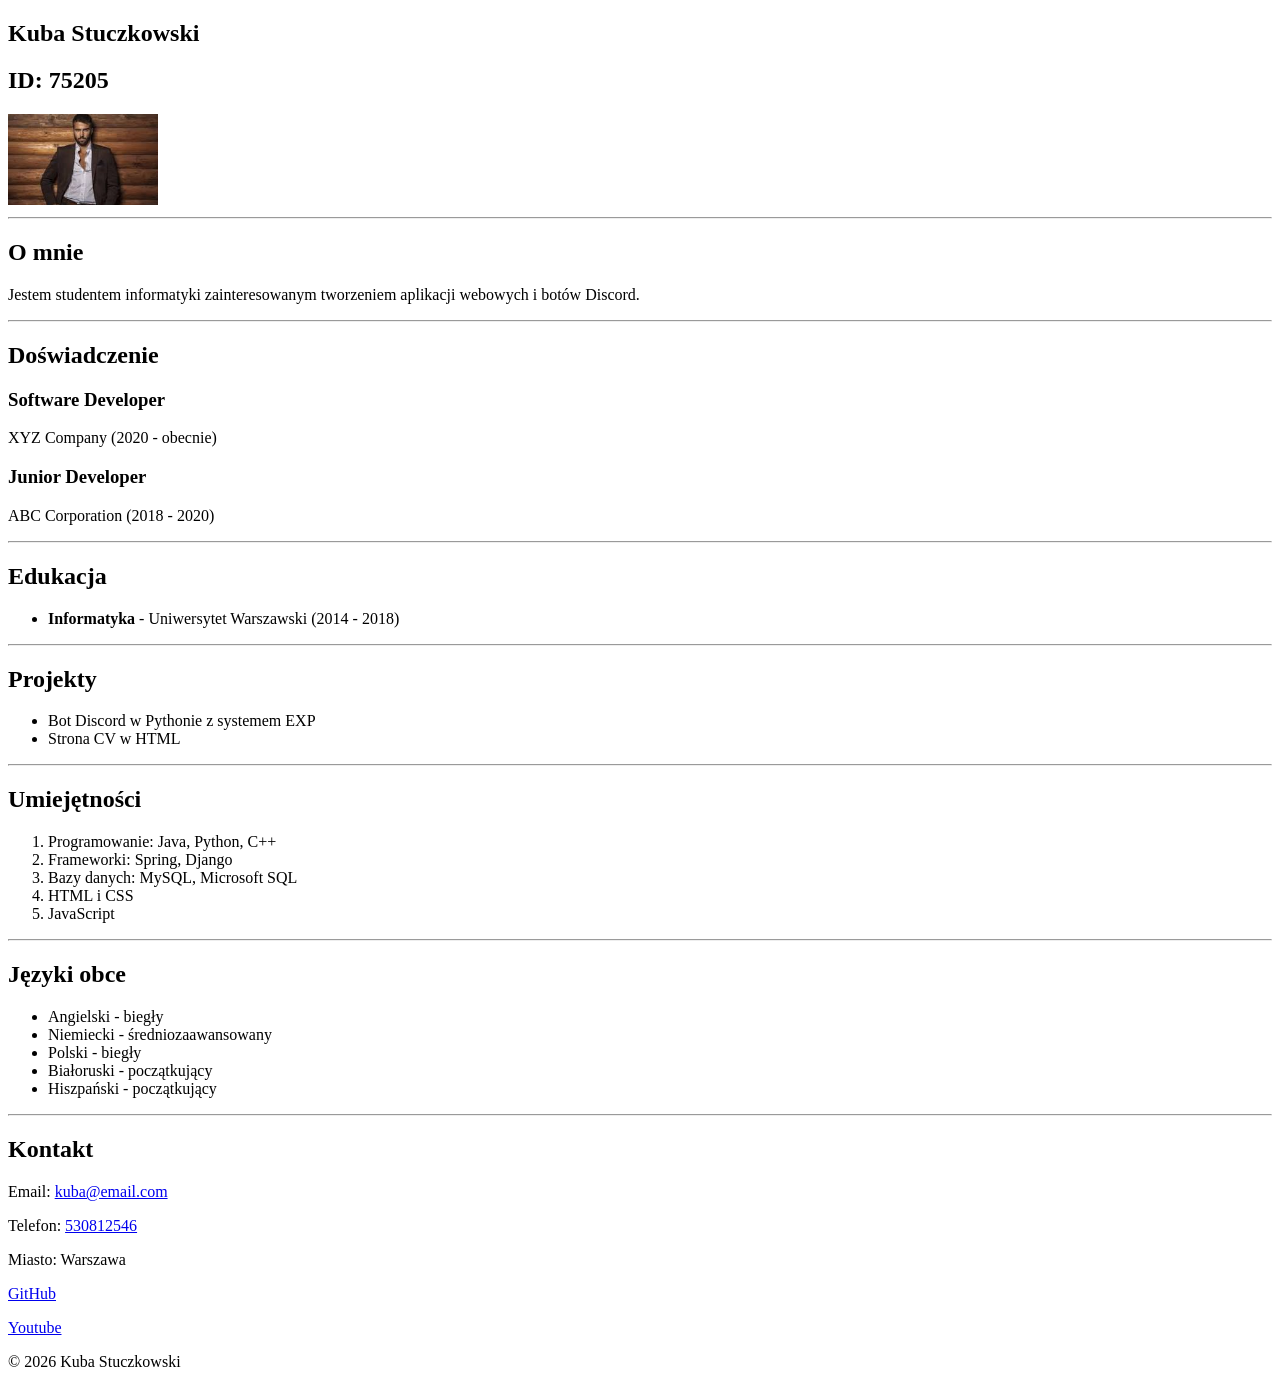
<file: index.html>
<!DOCTYPE html>
<html lang="pl">
<head>
    <meta charset="UTF-8">
    <meta name="viewport" content="width=device-width, initial-scale=1.0">
    <title>Kuba Stuczkowski 75205 CV</title>
</head>
<body>
    <header>
        <section>
            <h1>Kuba Stuczkowski</h1>
            <h2>ID: 75205</h2>
            <img src="PL75205_zdj.jpeg" alt="Zdjęcie Kuby Stuczkowskiego" width="150">
        </section>
    </header>
    <main>
        <hr>
        <section>
    <h2>O mnie</h2>
    <p>Jestem studentem informatyki zainteresowanym tworzeniem aplikacji webowych i botów Discord.</p>
</section>
        <hr>
        <section>
    <h2>Doświadczenie</h2>

    <article>
        <h3>Software Developer</h3>
        <p>XYZ Company (2020 - obecnie)</p>
    </article>

    <article>
        <h3>Junior Developer</h3>
        <p>ABC Corporation (2018 - 2020)</p>
    </article>
</section>
<hr>
        <section>
            <h2>Edukacja</h2>
            <ul>
                <li><strong>Informatyka</strong> - Uniwersytet Warszawski (2014 - 2018)</li>
            </ul>
        </section>
<hr>
        <section>
    <h2>Projekty</h2>
    <ul>
        <li>Bot Discord w Pythonie z systemem EXP</li>
        <li>Strona CV w HTML</li>
    </ul>
</section>
        <hr>
        <section>
            <h2>Umiejętności</h2>
           <ol>
    <li>Programowanie: Java, Python, C++</li>
    <li>Frameworki: Spring, Django</li>
    <li>Bazy danych: MySQL, Microsoft SQL</li>
    <li>HTML i CSS</li>
    <li>JavaScript</li>
</ol>
        </section>
<hr>
        <section>
            <h2>Języki obce</h2>
            <ul>
                <li>Angielski - biegły</li>
                <li>Niemiecki - średniozaawansowany</li>
                <li>Polski - biegły</li>
                <li>Białoruski - początkujący</li>
                <li>Hiszpański - początkujący</li>
            </ul>
        </section>
        <hr>
            <section>
    <h2>Kontakt</h2>
    <p>Email: <a href="mailto:kuba@email.com">kuba@email.com</a></p>
    <p>Telefon: <a href="tel:530812546">530812546</a></p>
    <p>Miasto: Warszawa</p>
    <p>
        <a href="https://github.com/PL75205" target="_blank" rel="noopener noreferrer">GitHub</a>
    </p>
    <p>
        <a href="https://youtube.com" target="_blank" rel="noopener noreferrer">Youtube</a>
    </p>
</section>
            <footer>
    <p>© 2026 Kuba Stuczkowski</p>
</footer>
    </main>

</body>
</html>
</file>
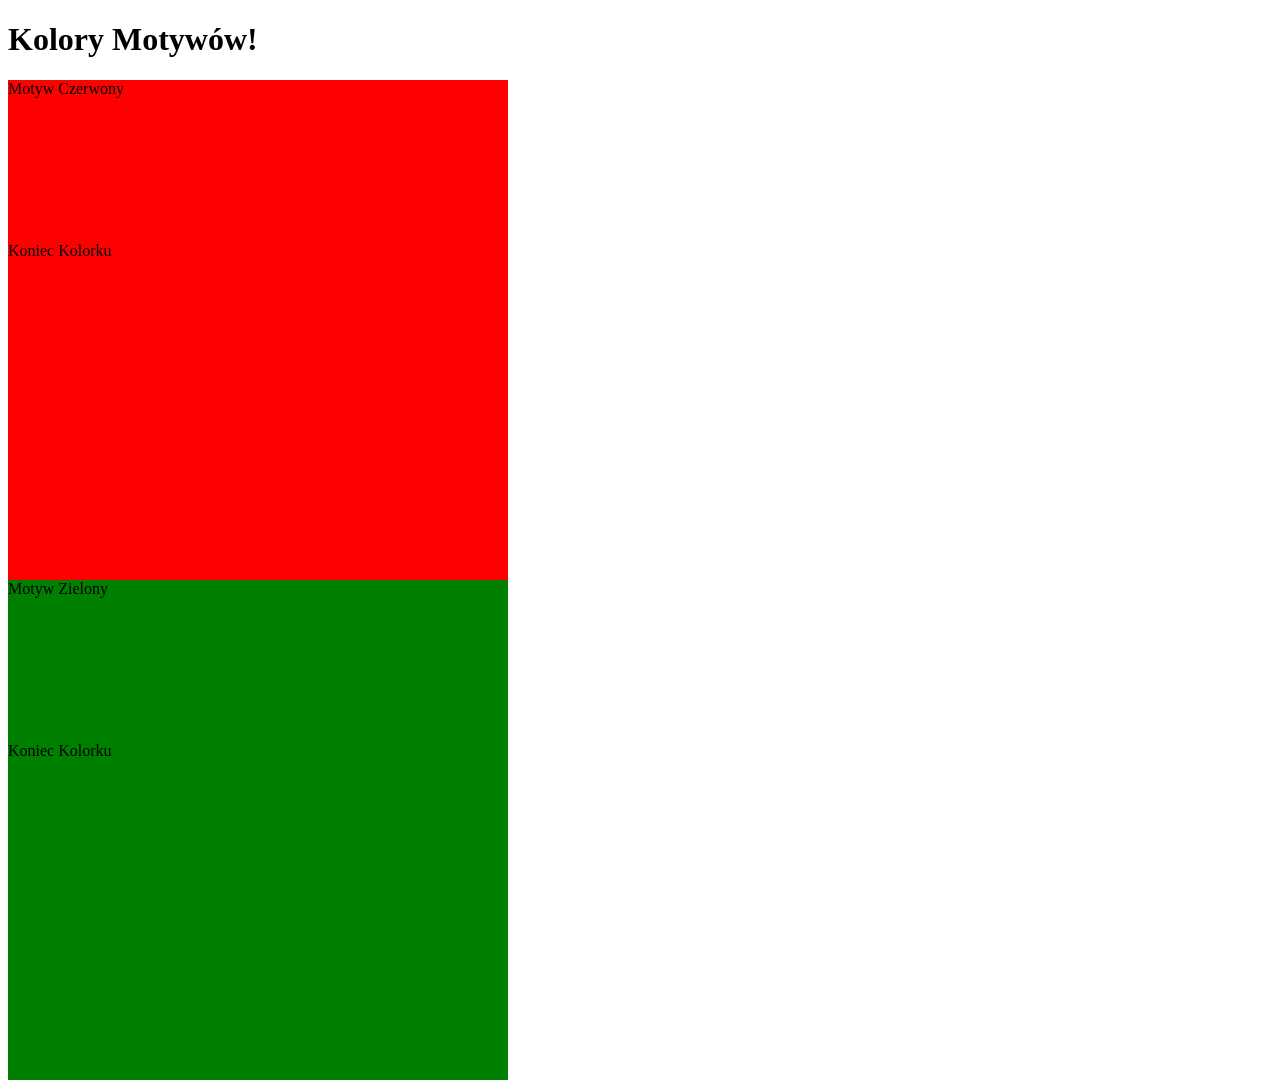
<file: zad3_motyw/index.html>
<!DOCTYPE html>
<html lang="en">
<head>
    <meta charset="UTF-8">
    <meta name="viewport" content="width=device-width, initial-scale=1.0">
    <title>testowa strona </title>
    <link rel="stylesheet" href="red.css">

    <link rel="stylesheet" href="green.css">
</head>
<body>
    <h1>Kolory Motywów!</h1>
    <div id="MCzerwony">Motyw Czerwony<br><br><br><br><br><br><br><br><br>Koniec Kolorku</div>

    <div id="MZielony">Motyw Zielony<br><br><br><br><br><br><br><br><br>Koniec Kolorku</div>
</body>
</html>
</file>
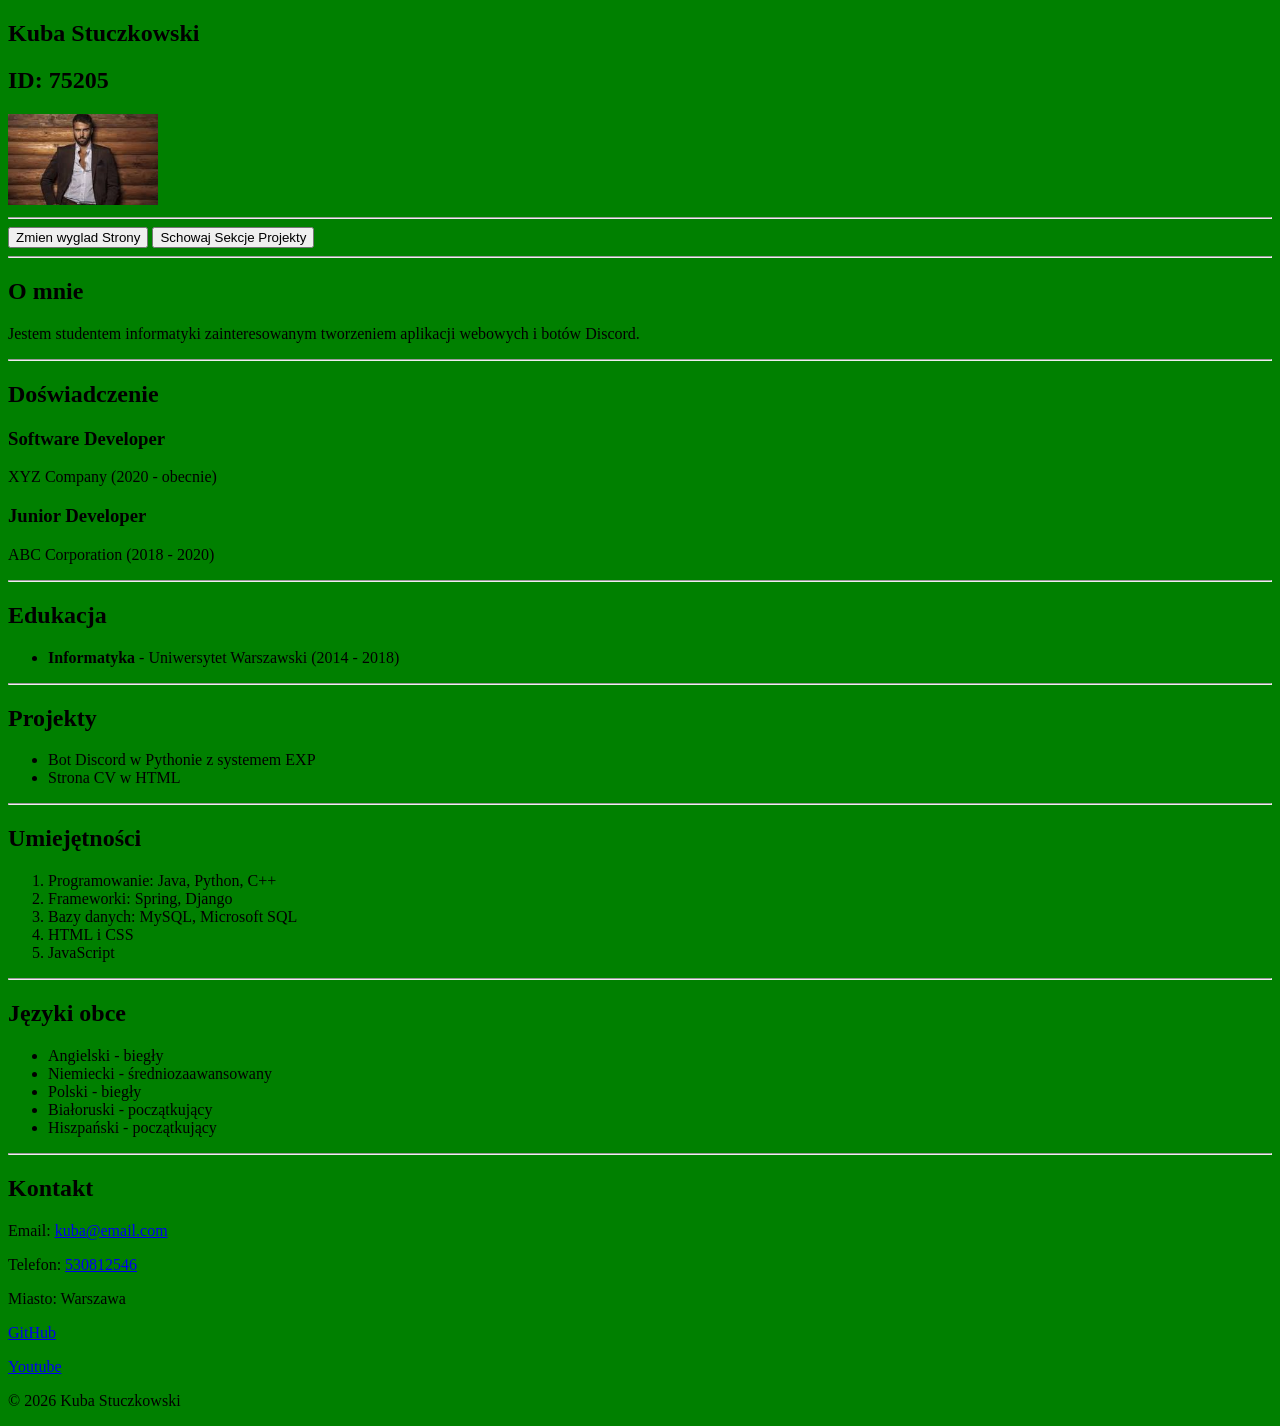
<file: Zad4_JavaScript/index.html>
<!DOCTYPE html>
<html lang="pl">
<head>
    <meta charset="UTF-8">
    <meta name="viewport" content="width=device-width, initial-scale=1.0">
    <title>Kuba Stuczkowski 75205 CV</title>
    <link rel="stylesheet" href="green.css">
</head>
<body>
    <header>
        <section>
            <h1>Kuba Stuczkowski</h1>
            <h2>ID: 75205</h2>
            <img src="PL75205_zdj.jpeg" alt="Zdjęcie Kuby Stuczkowskiego" width="150">
        </section>
    </header>
    <main>
        <hr>
        <button id="zmienkolor">Zmien wyglad Strony</button>
        <button id="SchowajSekcje">Schowaj Sekcje Projekty</button>
        <hr>
        <section>
    <h2>O mnie</h2>
    <p>Jestem studentem informatyki zainteresowanym tworzeniem aplikacji webowych i botów Discord.</p>
</section>
        <hr>
        <section>
    <h2>Doświadczenie</h2>

    <article>
        <h3>Software Developer</h3>
        <p>XYZ Company (2020 - obecnie)</p>
    </article>

    <article>
        <h3>Junior Developer</h3>
        <p>ABC Corporation (2018 - 2020)</p>
    </article>
</section>
<hr>
        <section>
            <h2>Edukacja</h2>
            <ul>
                <li><strong>Informatyka</strong> - Uniwersytet Warszawski (2014 - 2018)</li>
            </ul>
        </section>
<hr>
        <section id="projekty">
    <h2>Projekty</h2>
    <ul>
        <li>Bot Discord w Pythonie z systemem EXP</li>
        <li>Strona CV w HTML</li>
    </ul>
</section>
        <hr>
        <section>
            <h2>Umiejętności</h2>
           <ol>
    <li>Programowanie: Java, Python, C++</li>
    <li>Frameworki: Spring, Django</li>
    <li>Bazy danych: MySQL, Microsoft SQL</li>
    <li>HTML i CSS</li>
    <li>JavaScript</li>
</ol>
        </section>
<hr>
        <section>
            <h2>Języki obce</h2>
            <ul>
                <li>Angielski - biegły</li>
                <li>Niemiecki - średniozaawansowany</li>
                <li>Polski - biegły</li>
                <li>Białoruski - początkujący</li>
                <li>Hiszpański - początkujący</li>
            </ul>
        </section>
        <hr>
            <section>
    <h2>Kontakt</h2>
    <p>Email: <a href="mailto:kuba@email.com">kuba@email.com</a></p>
    <p>Telefon: <a href="tel:530812546">530812546</a></p>
    <p>Miasto: Warszawa</p>
    <p>
        <a href="https://github.com/PL75205" target="_blank" rel="noopener noreferrer">GitHub</a>
    </p>
    <p>
        <a href="https://youtube.com" target="_blank" rel="noopener noreferrer">Youtube</a>
    </p>
</section>
            <footer>
    <p>© 2026 Kuba Stuczkowski</p>
</footer>
    </main>
<script src="script.js"></script>
</body>
</html>
</file>
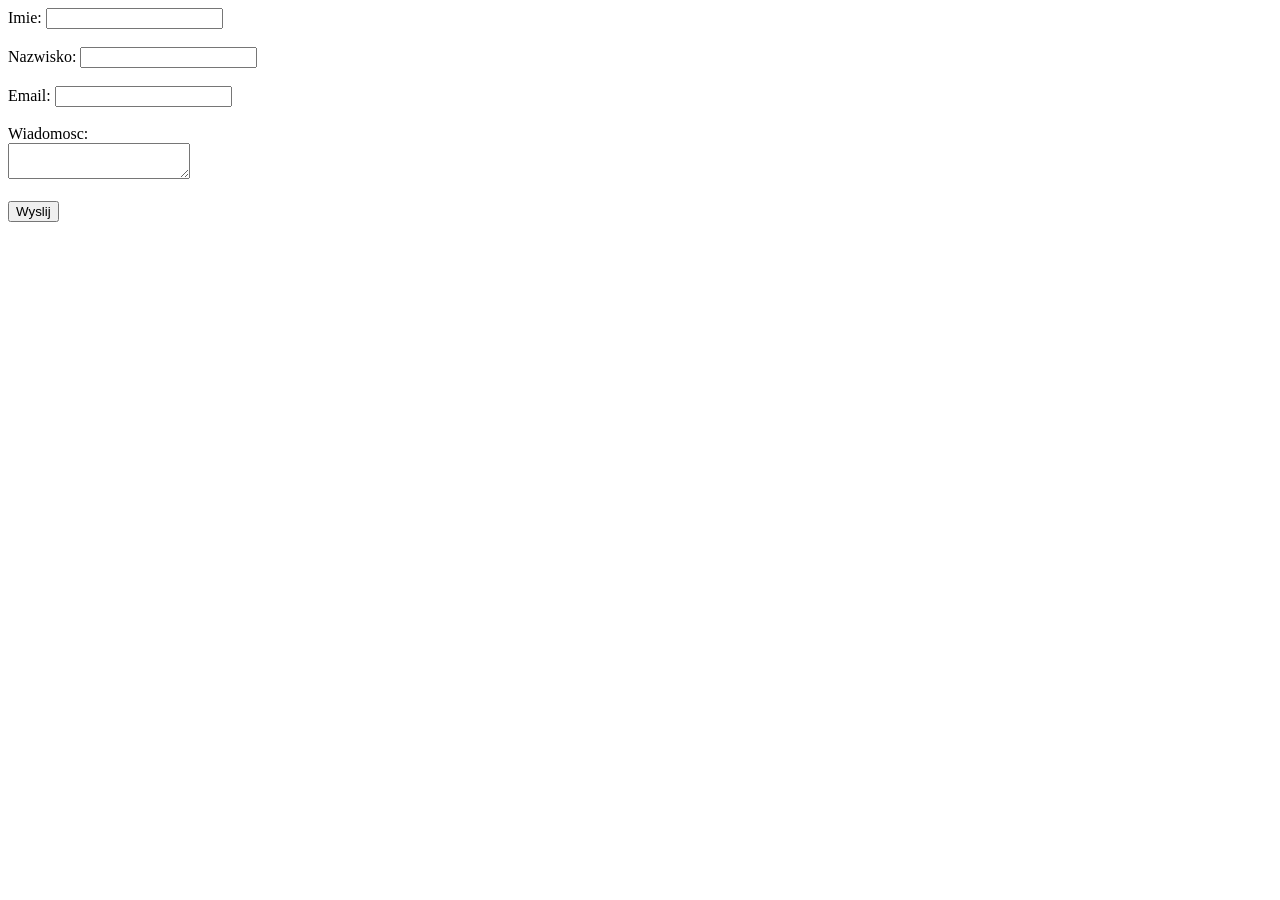
<file: zad5_formularz/index.html>
<!DOCTYPE html>
<html lang="en">
<head>
    <meta charset="UTF-8">
    <meta name="viewport" content="width=device-width, initial-scale=1.0">
    <title>Document</title>
</head>
<body>
    <form id="formularz">
    Imie: <input type="text" id="imie"><br>
    <span id="blad_imie"></span><br>

    Nazwisko: <input type="text" id="nazwisko"><br>
    <span id="blad_nazwisko"></span><br>

    Email: <input type="text" id="email"><br>
    <span id="blad_email"></span><br>

    Wiadomosc:<br>
    <textarea id="wiadomosc"></textarea><br>
    <span id="blad_wiadomosc"></span><br>

    <button type="submit">Wyslij</button>
</form>

<p id="sukces"></p>

<script src="script.js"></script>
</body>
</html>
</file>
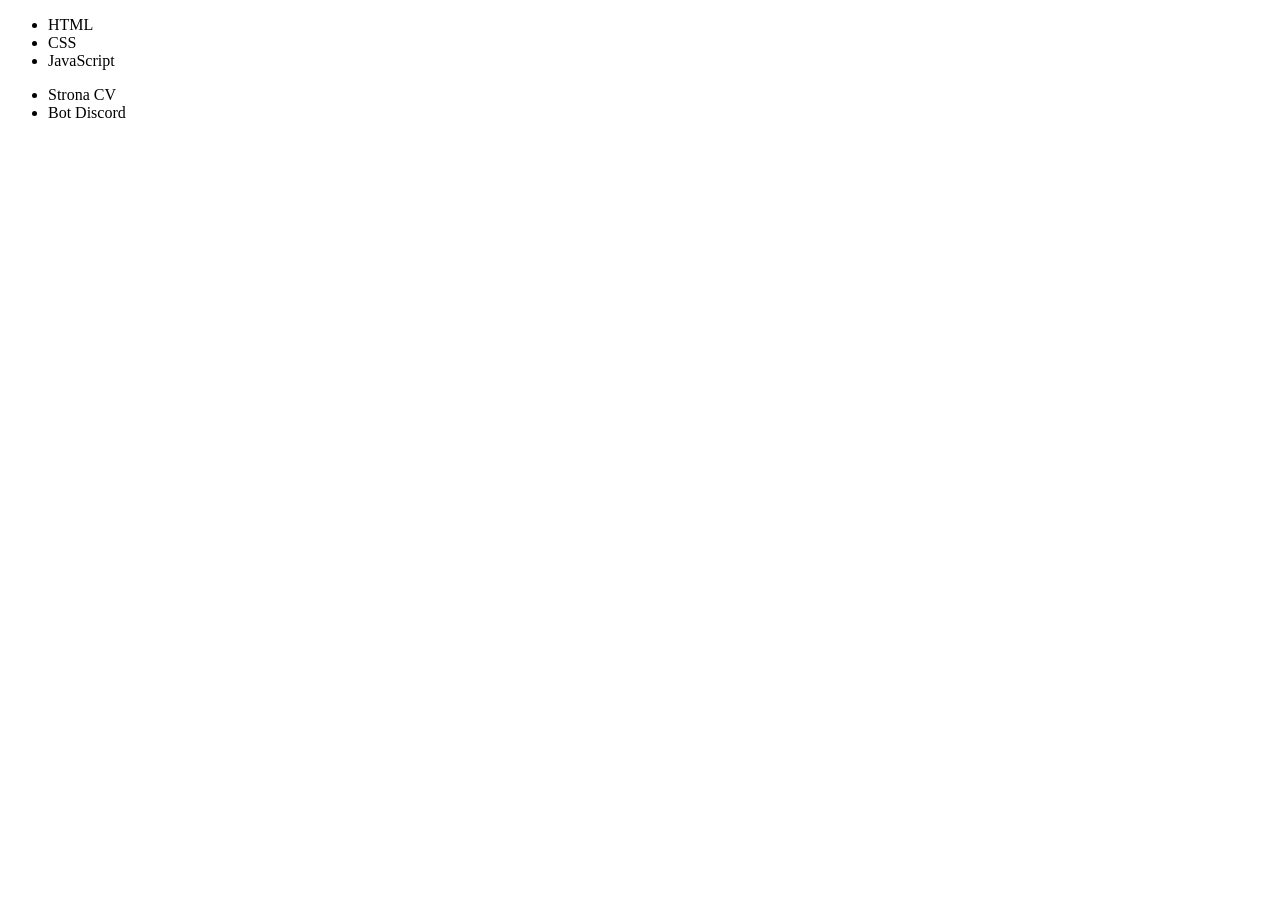
<file: zad6_JSON/Index.html>
<!DOCTYPE html>
<html lang="en">
<head>
    <meta charset="UTF-8">
    <meta name="viewport" content="width=device-width, initial-scale=1.0">
    <title>Document</title>
</head>
<body>
    <ul id="umiejetnosci"></ul>
<ul id="projekty"></ul>
<script src="script.js"></script>
</body>
</html>
</file>
<file: zad3_motyw/red.css>
#MCzerwony{
    background-color: red;
        width:500px;
    height: 500px;
}
</file>
<file: zad3_motyw/green.css>
#MZielony{
    background-color: green;
    width:500px;
    height: 500px;
}
</file>
<file: Zad4_JavaScript/green.css>
body{
    background-color: green;
}
</file>
